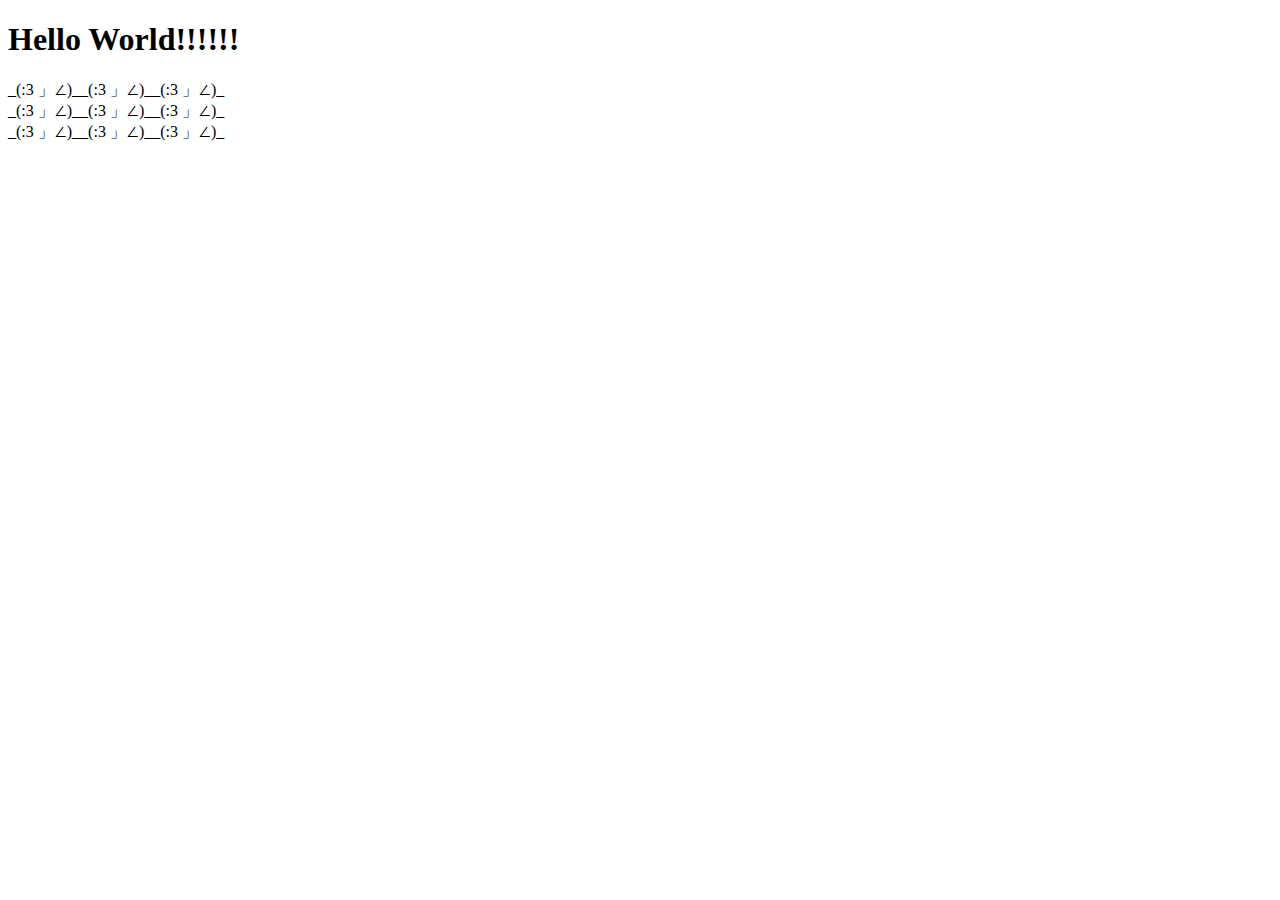
<file: src/php05/index.html>
<!DOCTYPE html>
<html lang="ja">
<head>
    <meta charset="UTF-8">
    <meta name="viewport" content="width=device-width, initial-scale=1.0">
    <title>Document</title>
</head>
<body>
    <h1>Hello World!!!!!!</h1>
    <p>_(:3 」∠)__(:3 」∠)__(:3 」∠)_<br>
    _(:3 」∠)__(:3 」∠)__(:3 」∠)_<br>
    _(:3 」∠)__(:3 」∠)__(:3 」∠)_</p>
</body>
</html>
</file>
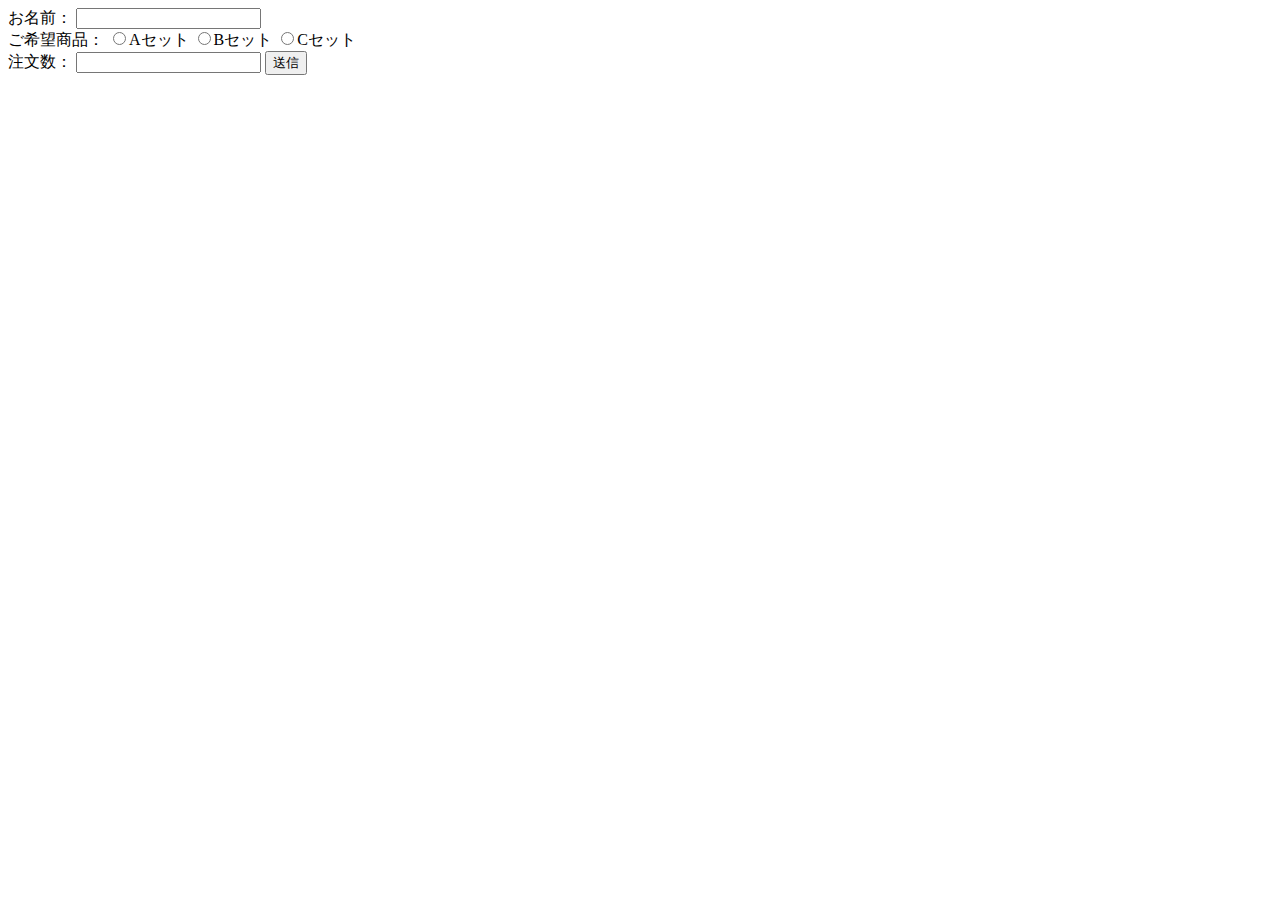
<file: src/php01/config/index.html>
<!DOCTYPE html>
<html lang="ja">

<head>
    <meta charset="UTF-8">
    <meta name="viewport" content="width=device-width, initial-scale=1.0">
    <title>Document</title>
</head>

<body>
    <form action="result.php" method="POST">
        <label>お名前：
            <input type="text" name="name" />
        </label>
        <br>
        <label>ご希望商品：
            <input type="radio" name="content" value="Aセット" />Aセット
            <input type="radio" name="content" value="Bセット" />Bセット
            <input type="radio" name="content" value="Cセット" />Cセット
        </label>
        <br>
        <label>注文数：
            <input type="number" name="number" /></label>
            <input type="submit" name="submit" value="送信" />
    </form>
</body>

</html>
</file>
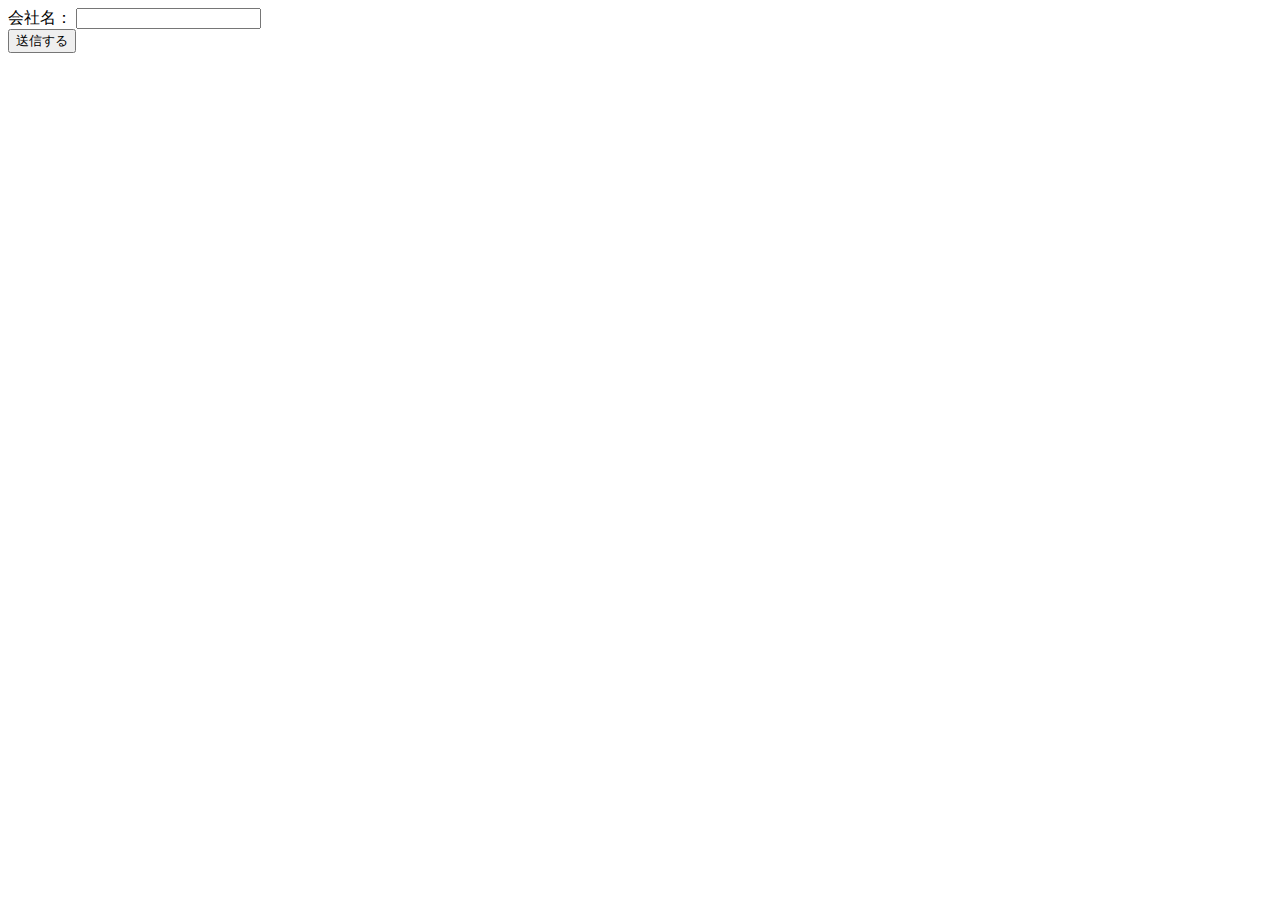
<file: src/php01/config/course.html>
<!DOCTYPE html>
<html lang="ja">

<head>
    <meta charset="UTF-8">
    <meta name="viewport" content="width=device-width, initial-scale=1.0">
    <title>Document</title>
</head>

<body>

    <form action="course.php" method="GET">
        <label>
            会社名：
            <input type="text" name="company" />
        </label>
        <br>
        <input type="submit" name="submit" value="送信する" />
    </form>

</body>

</html>
</file>
